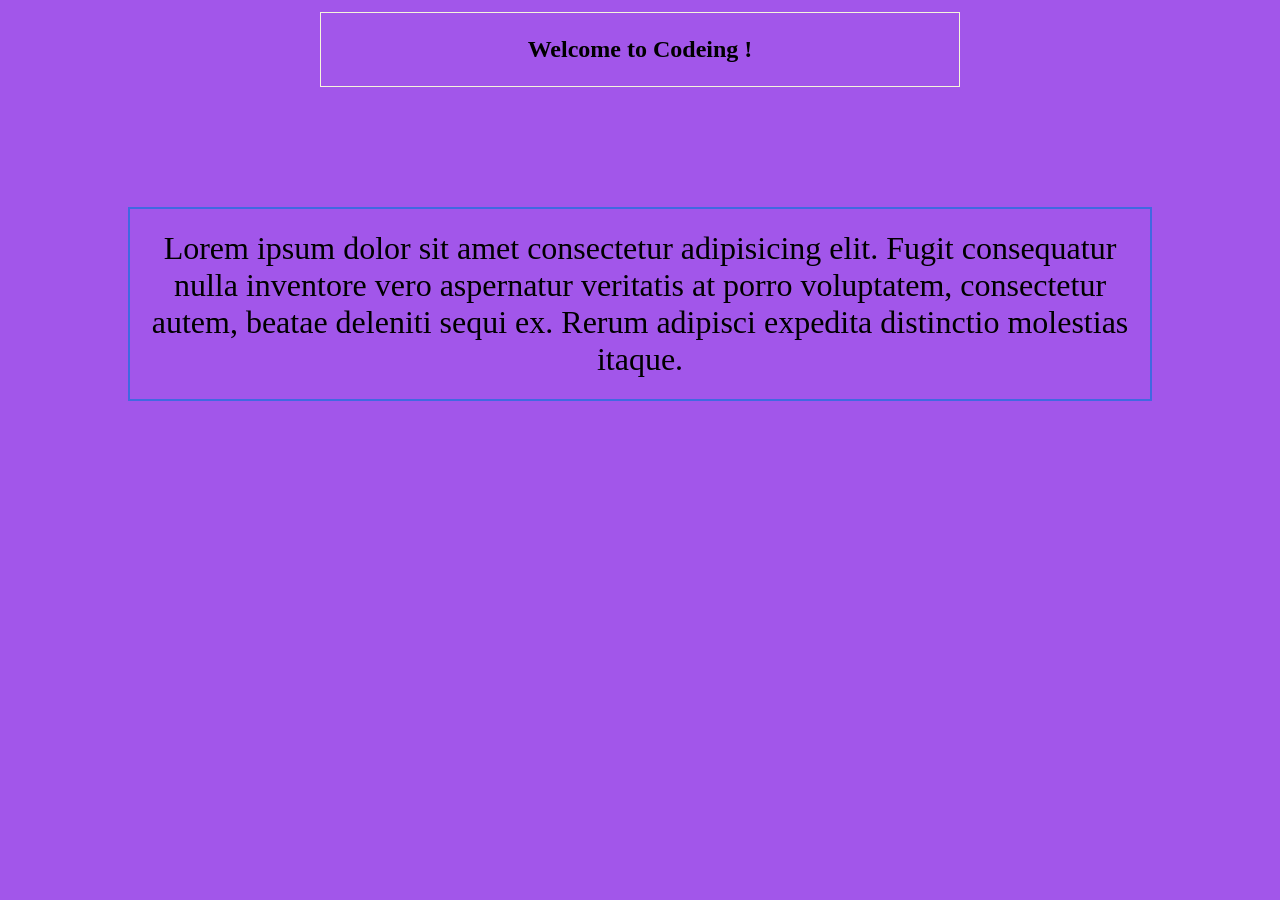
<file: git-work/index.html>
<!DOCTYPE html>
<html lang="en">
<head>
    <meta charset="UTF-8">
    <meta name="viewport" content="width=device-width, initial-scale=1.0">
    <title>Git</title>
    <link rel="stylesheet" href="style.css">
</head>
<body>
    <h2>Welcome to Codeing !</h2>
    <p>Lorem ipsum dolor sit amet consectetur adipisicing elit. Fugit consequatur nulla inventore vero aspernatur veritatis at porro voluptatem, consectetur autem, beatae deleniti sequi ex. Rerum adipisci expedita distinctio molestias itaque.</p>
</body>
</html>
</file>
<file: git-work/style.css>
*{
    margin: 0;
    padding: 0;

    box-sizing: border-box;
}
body{
    height: 100%;
    width: 100%;
    background-color: rgb(162, 86, 234);
}
h2{
    border: 1px solid beige;
    margin: 12px auto;
    text-align: center;
    padding: 23px 12px;
    width: 50vw;
    
}
p{
    border: 2px solid royalblue;
    margin: 120px auto;
    width: 80vw;
    padding: 21px;
    text-align: center;
    font-size: 2em;
}
</file>
